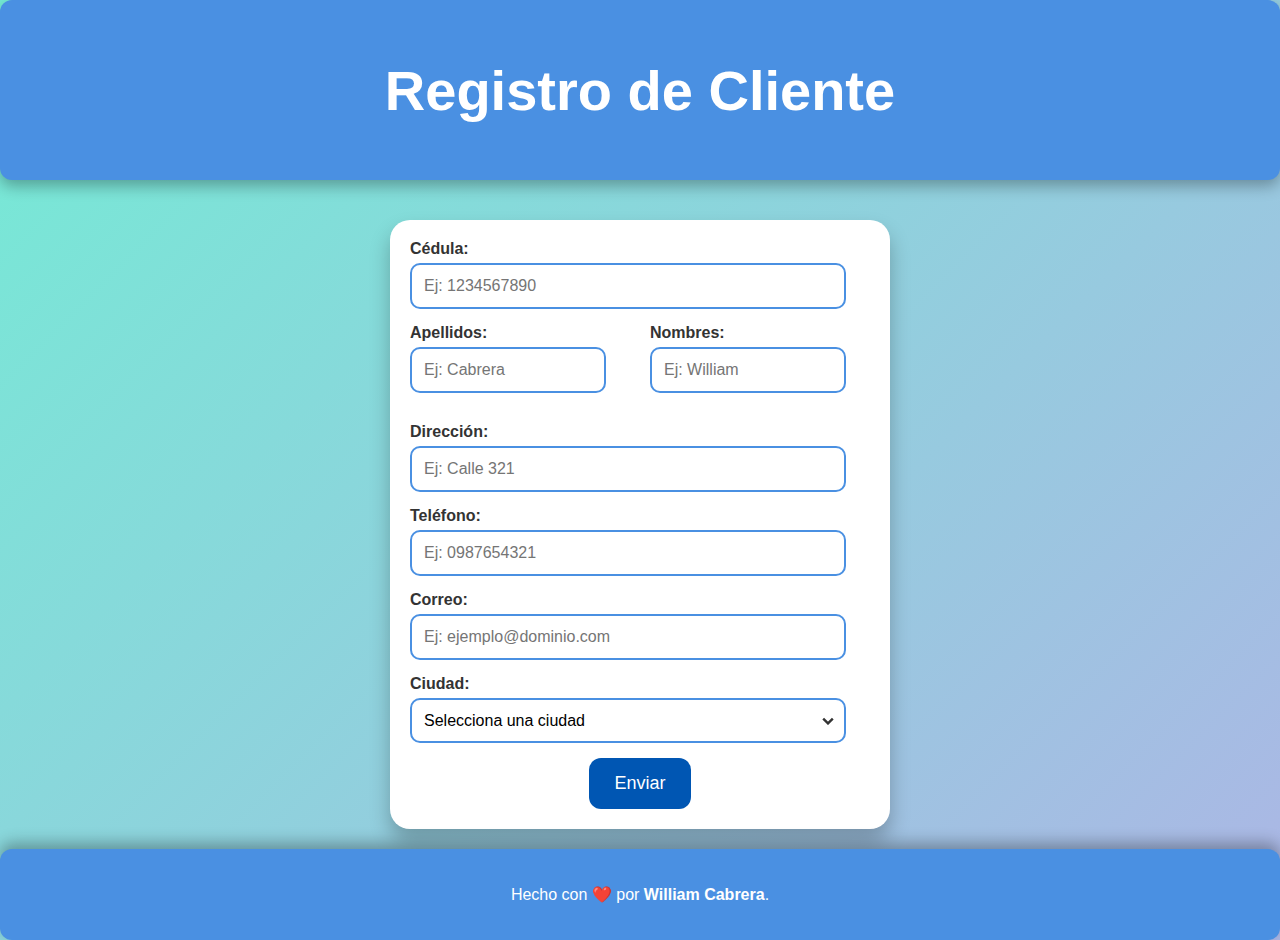
<file: index.html>
<!DOCTYPE html>
<html lang="es">
<head>
    <meta charset="UTF-8">
    <meta name="viewport" content="width=device-width, initial-scale=1.0">
    <title>Registro de Cliente</title>
    <link rel="stylesheet" href="index.css">
</head>
<body>
    <header>
        <h1>Registro de Cliente</h1>
    </header>
    <div class="contenedor-principal">
        <form id="cliente-form" action="saludo.html" method="get">
            <div>
                <label for="cedula">Cédula:</label>
                <input type="text" name="cedula" id="cedula" placeholder="Ej: 1234567890" required>
            </div>
            <div class="nombres-apellidos">
                <div>
                    <label for="apellidos">Apellidos:</label>
                    <input type="text" name="apellidos" id="apellidos" placeholder="Ej: Cabrera" required>
                </div>
                <div>
                    <label for="nombres">Nombres:</label>
                    <input type="text" name="nombres" id="nombres" placeholder="Ej: William" required>
                </div>
            </div>
            <div>
                <label for="direccion">Dirección:</label>
                <input type="text" name="direccion" id="direccion" placeholder="Ej: Calle 321" required>
            </div>
            <div>
                <label for="telefono">Teléfono:</label>
                <input type="tel" name="telefono" id="telefono" placeholder="Ej: 0987654321" required>
            </div>
            <div>
                <label for="correo">Correo:</label>
                <input type="email" name="correo" id="correo" placeholder="Ej: ejemplo@dominio.com" required>
            </div>
            <div>
                <label for="ciudad">Ciudad:</label>
                <select name="ciudad" id="ciudad" required>
                    <option value="" disabled selected>Selecciona una ciudad</option>
                    <option value="ciudad1">Machala</option>
                    <option value="ciudad2">Quito</option>
                    <option value="ciudad3">Cuenca</option>
                    <option value="ciudad4">Guayaquil</option>
                    <option value="ciudad5">Manta</option>
                </select>
            </div>
            <input type="submit" value="Enviar">
        </form>    
    </div>
    <footer>
        <p>Hecho con ❤️ por <a href="https://william-cabrera.me">William Cabrera</a>.</p>
    </footer>
    <script src="index.js"></script>
</body>
</html>
</file>
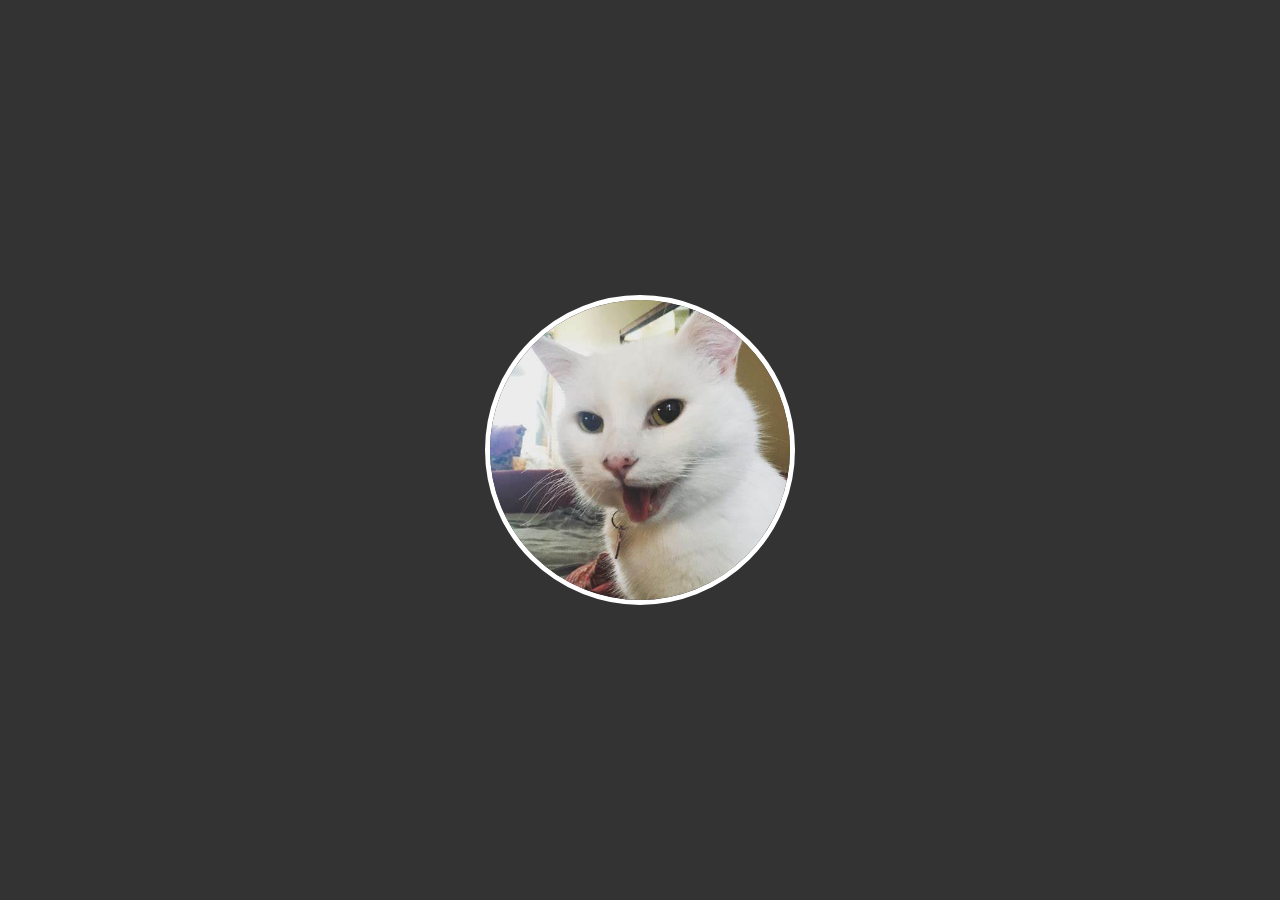
<file: saludo.html>
<!DOCTYPE html>
<html lang="es">
<head>
    <meta charset="UTF-8">
    <meta name="viewport" content="width=device-width, initial-scale=1.0">
    <title>👍</title>
    <style>
        body {
            display: flex;
            justify-content: center;
            align-items: center;
            height: 100vh;
            background-color: #333;
            margin: 0;
        }
        img {
            width: 300px;
            height: auto;
            border-radius: 50%;
            border: 5px solid #ffffff;
        }
    </style>
</head>
<body>
    <img src="th.jpg" alt="Gato con el puño en alto">
</body>
</html>
</file>
<file: index.css>
body {
    font-family: 'Arial', sans-serif;
    margin: 0;
    padding: 0;
    background: linear-gradient(135deg, #74ebd5, #acb6e5);
    display: flex;
    flex-direction: column;
    min-height: 100vh;
    box-sizing: border-box;
}

.contenedor-principal {
    flex: 1;
    display: flex;
    flex-direction: column;
    justify-content: center;
    align-items: center;
    padding: 20px;
}

header {
    background-color: #4a90e2;
    color: #fff;
    padding: 20px;
    text-align: center;
    font-size: 28px;
    border-radius: 12px;
    box-shadow: 0 6px 15px rgba(0, 0, 0, 0.3);
    margin-bottom: 20px;
}

form {
    max-width: 500px;
    width: 100%;
    padding: 20px;
    background: #fff;
    border-radius: 20px;
    box-shadow: 0 12px 20px rgba(0, 0, 0, 0.25);
    box-sizing: border-box;
    transition: transform 0.3s ease, box-shadow 0.3s ease;
}

form:hover {
    transform: translateY(-10px);
    box-shadow: 0 20px 30px rgba(0, 0, 0, 0.35);
}

form div {
    margin-bottom: 15px;
}

form label {
    display: block;
    font-weight: bold;
    margin-bottom: 5px;
    font-size: 16px;
    color: #333;
}

form input[type="text"],
form input[type="tel"],
form input[type="email"],
form select {
    width: calc(100% - 24px);
    padding: 12px;
    border: 2px solid #4a90e2;
    border-radius: 10px;
    font-size: 16px;
    box-sizing: border-box;
    transition: border-color 0.3s ease, box-shadow 0.3s ease;
}

form input[type="text"]:focus,
form input[type="tel"]:focus,
form input[type="email"]:focus,
form select:focus {
    border-color: #0056b3;
    box-shadow: 0 0 8px rgba(0, 86, 179, 0.3);
    outline: none;
}

form .nombres-apellidos {
    display: flex;
    gap: 20px;
}

form .nombres-apellidos div {
    flex: 1;
}

form input[type="submit"] {
    background-color: #0056b3;
    color: #fff;
    border: none;
    padding: 15px 25px;
    border-radius: 12px;
    font-size: 18px;
    cursor: pointer;
    transition: background-color 0.3s ease, transform 0.3s ease, box-shadow 0.3s ease;
    display: block;
    margin: 0 auto;
}

form input[type="submit"]:hover {
    background-color: #004494;
    transform: scale(1.05);
    box-shadow: 0 4px 12px rgba(0, 0, 0, 0.3);
}

form select {
    -webkit-appearance: none;
    -moz-appearance: none;
    appearance: none;
    background: url('data:image/svg+xml,%3Csvg xmlns="http://www.w3.org/2000/svg" viewBox="0 0 10 6"%3E%3Cpath fill="none" stroke="%23333" stroke-width="2" d="M1 1l4 4 4-4"/%3E%3C/svg%3E') no-repeat right 10px center;
    background-size: 12px 8px;
}

form select::-ms-expand {
    display: none;
}

footer {
    background-color: #4a90e2;
    color: #fff;
    text-align: center;
    padding: 20px;
    font-size: 16px;
    border-radius: 12px;
    box-shadow: 0 -6px 15px rgba(0, 0, 0, 0.3);
    width: 100%;
    box-sizing: border-box;
    position: relative;
    bottom: 0;
    margin-top: auto;
}

footer a {
    color: #fff;
    text-decoration: none;
    font-weight: bold;
}

footer a:hover {
    text-decoration: underline;
}

@media (max-width: 600px) {
    form {
        width: 100%;
        padding: 10px;
    }
}
</file>
